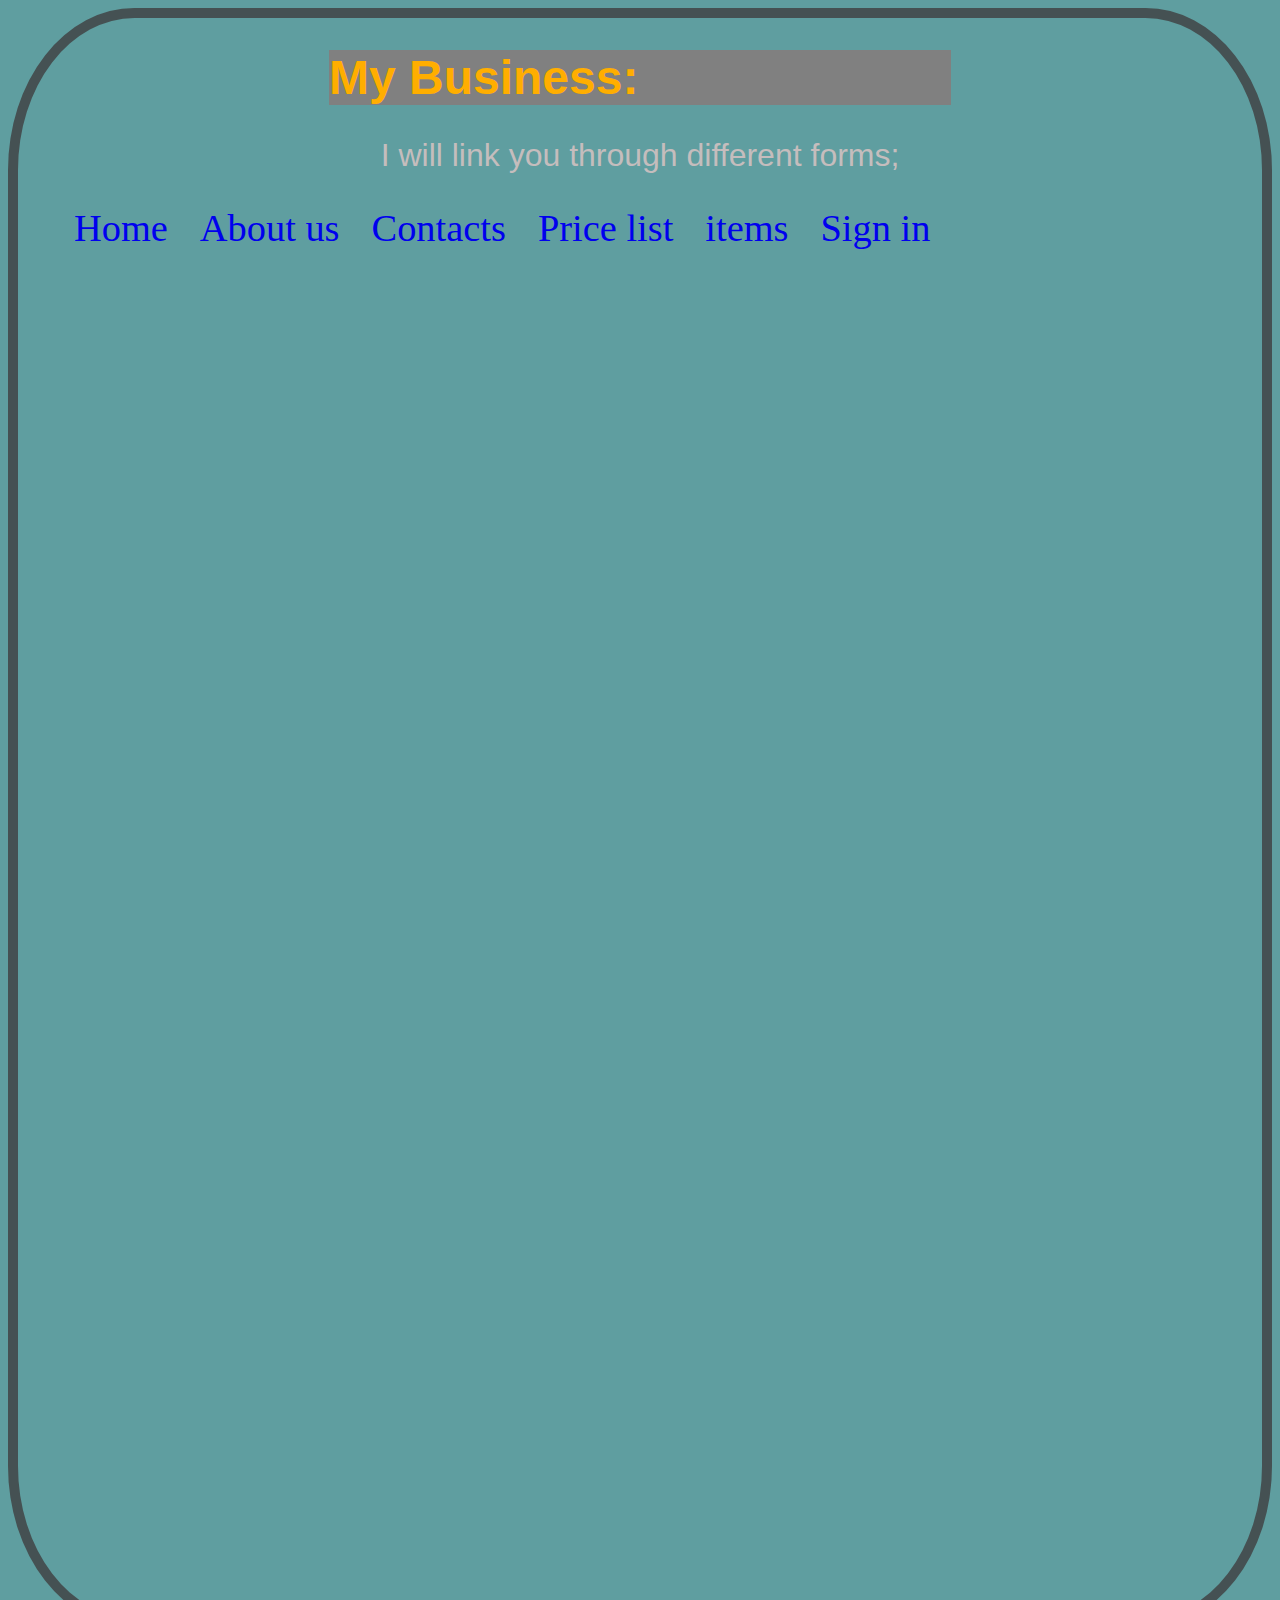
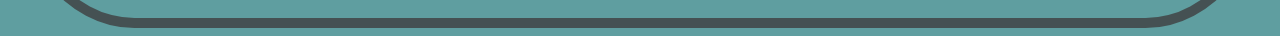
<file: Html/index.html>
<!DOCTYPE html>
<html lang="en">
<head>
    <meta charset="UTF-8">
    <meta http-equiv="X-UA-Compatible" content="IE=edge">
    <meta name="viewport" content="width=device-width, initial-scale=1.0">
    <link rel="stylesheet" href="index.css"/>
     <title>My Trial</title>
</head>
<body>
    <h1>My Business:</h1>
    <p class="para">I will link you through different forms;</p>
    <ul class="lists">
        <li><a href="index.html">Home</a></li>
        <li><a href="about us.html">About us</a></li>
        <li><a href="contacts.html">Contacts</a></li>
        <li><a href="Price list.html">Price list</a> </li>
        <li><a href="items.html">items</a></li>
        <li><a href="sign in.html">Sign in</a></li>
    </ul>

    
</body>
</html>
</file>
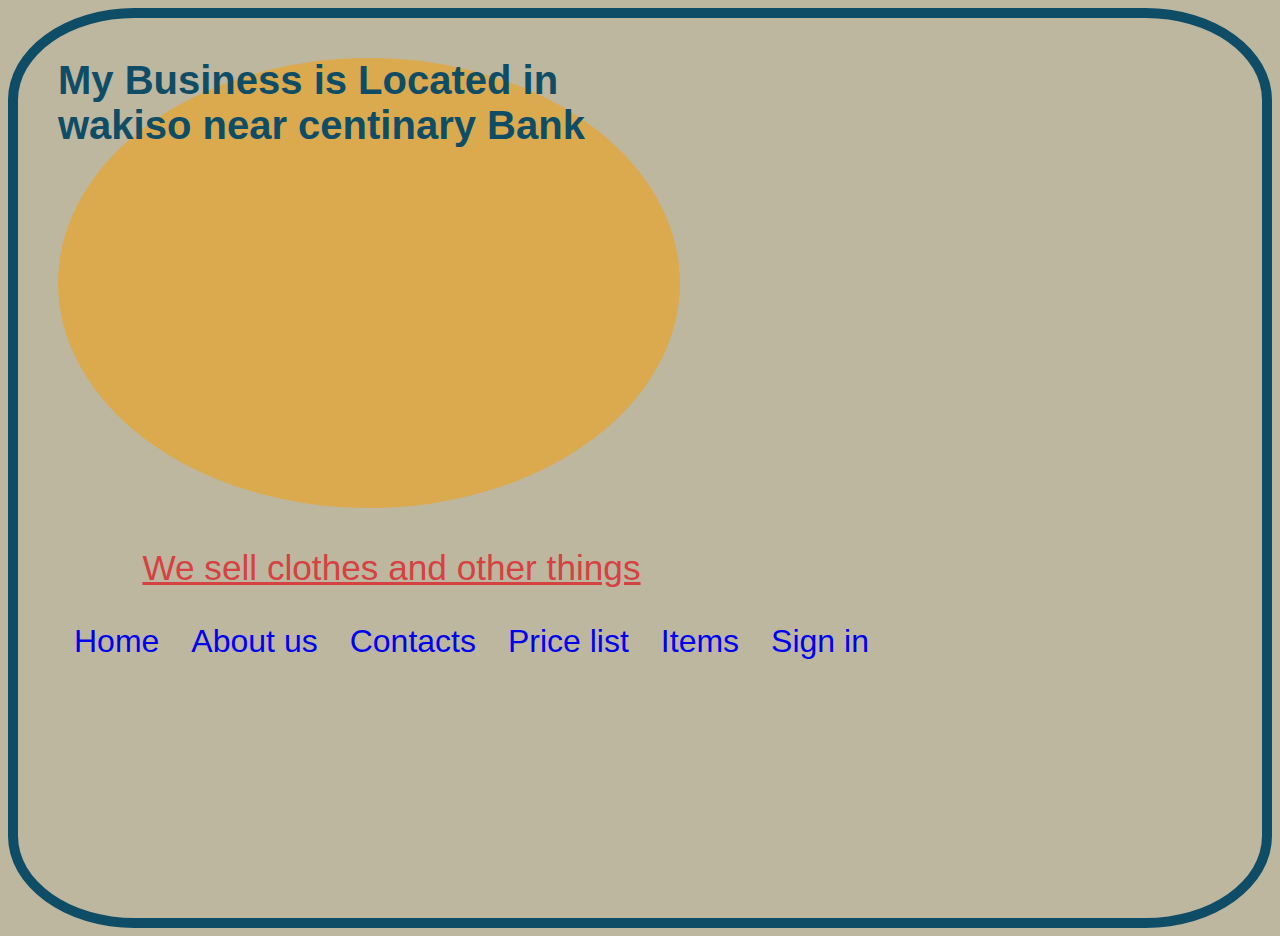
<file: Html/About us.html>
<!DOCTYPE html>
<html lang="en">
<head>
    <meta charset="UTF-8">
    <meta http-equiv="X-UA-Compatible" content="IE=edge">
    <meta name="viewport" content="width=device-width, initial-scale=1.0">
    <title>ABOUT US</title>
    <link rel="stylesheet" href="About us.css"/>
</head>
<body>
    <h1>My Business is Located in wakiso near centinary Bank</h1>
    <p>We sell clothes and other things</p>
    
    <ul class="lists">
        <li><a href="index.html">Home</a></li>
        <li><a href="about us.html">About us</a></li>
        <li><a href="contacts.html">Contacts</a></li>
        <li><a href="price list.html">Price list</a></li>
        <li><a href="items.html">Items</a></li>
        <li><a href="sign in.html">Sign in</a></li>
        
    </ul>
</body>
</html>
</file>
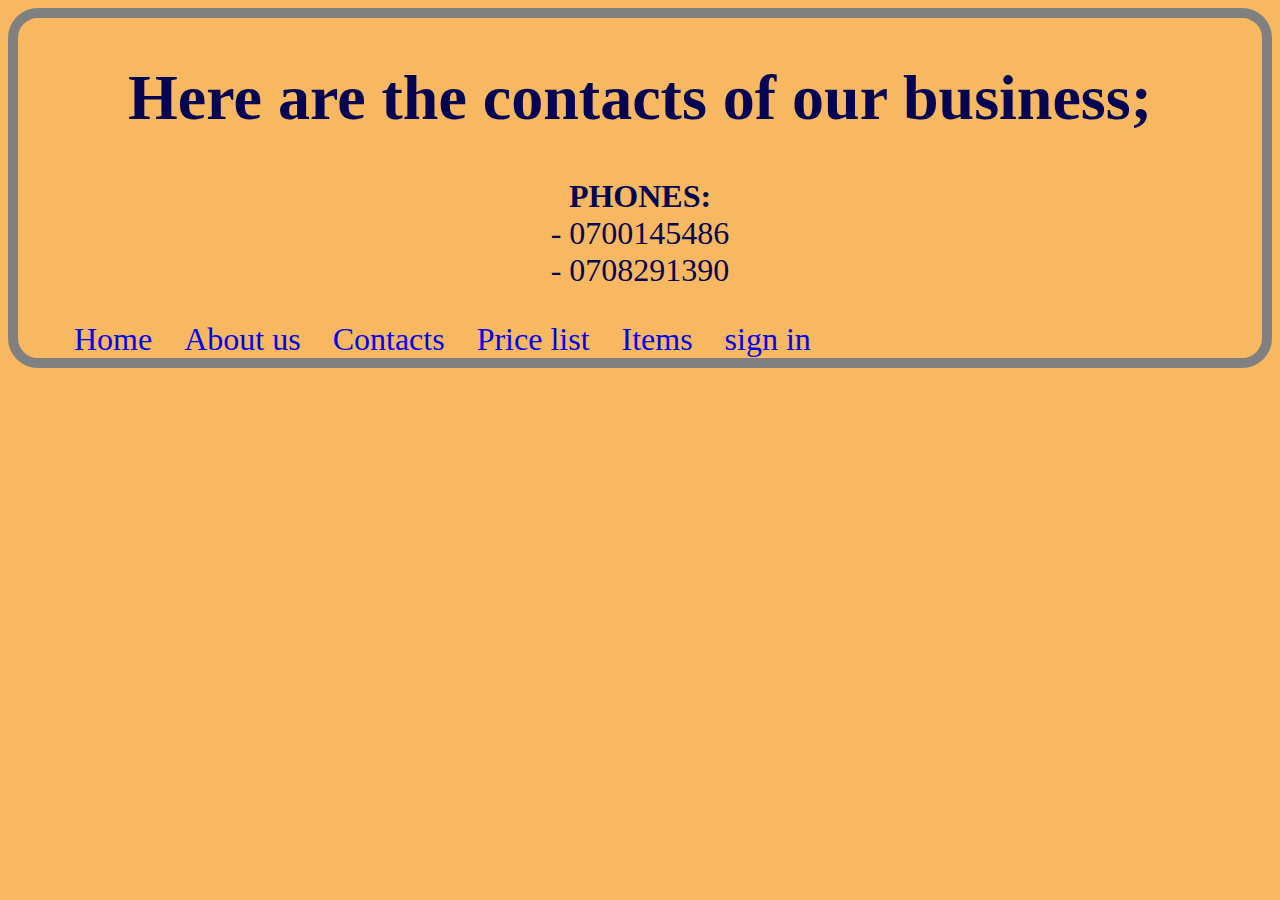
<file: Html/Contacts.html>
<!DOCTYPE html>
<html lang="en">
<head>
    <meta charset="UTF-8">
    <meta http-equiv="X-UA-Compatible" content="IE=edge">
    <meta name="viewport" content="width=device-width, initial-scale=1.0">
    <link rel="stylesheet" href="Contacts.css"/>
    <title>Our Contacts</title>

</head>
<body>
    <h1>Here are the contacts of our business;</h1>
    <p><b>PHONES:</b>
               <br>
               - 0700145486 <br>
               - 0708291390</p>
     <ul class="lists">
        <li><a href="#">Home</a></li>
        <li><a href="about us.html">About us</a></li>
        <li><a href="contacts.html">Contacts</a></li>
        <li><a href="Price list.html">Price list</a></li>
        <li><a href="items.html">Items</a></li>
        <li><a href="sign in.html">sign in</a></li>
     </ul>          
</body>
</html>
</file>
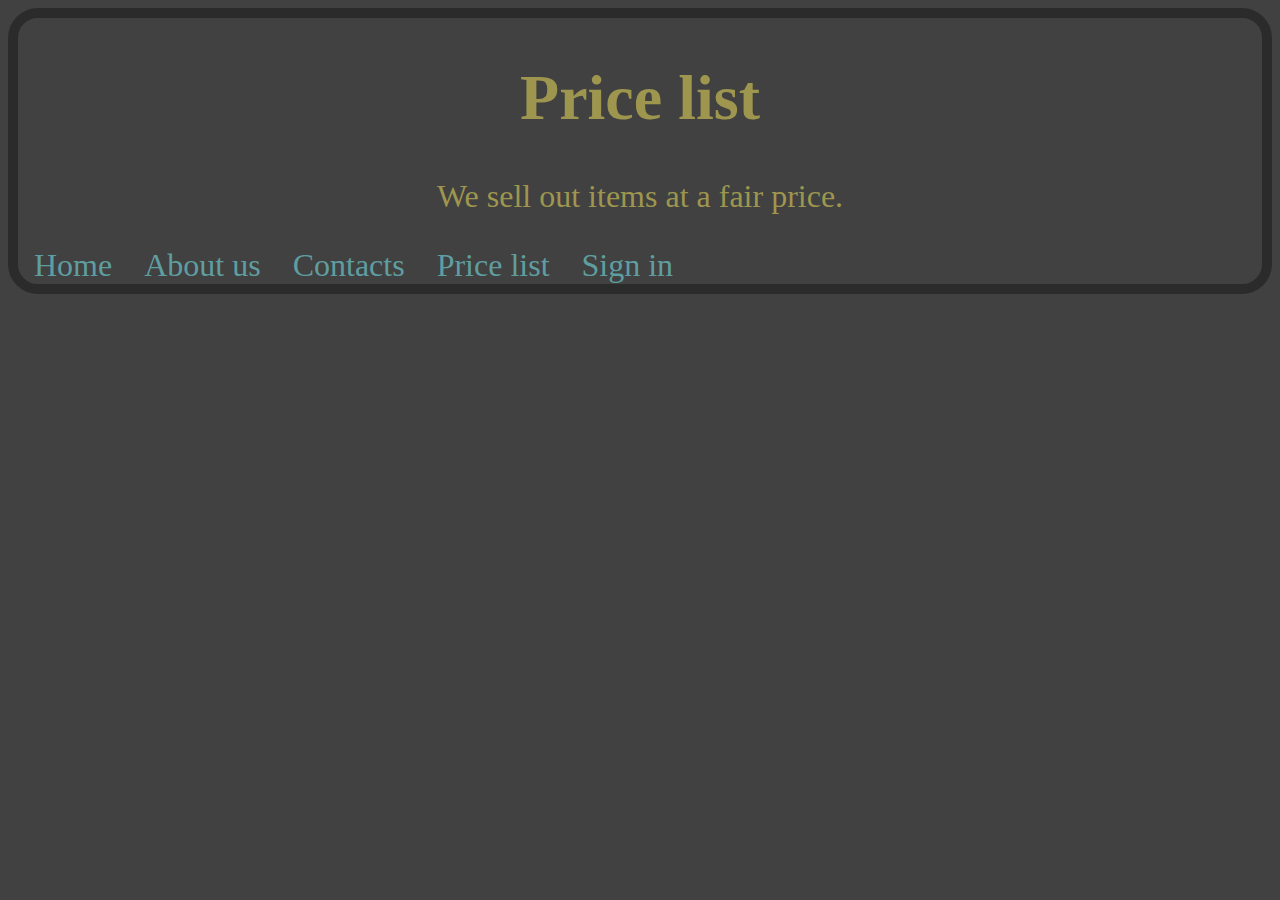
<file: Html/Price list.html>
<!DOCTYPE html>
<html lang="en">
<head>
    <meta charset="UTF-8">
    <meta http-equiv="X-UA-Compatible" content="IE=edge">
    <meta name="viewport" content="width=device-width, initial-scale=1.0">
    <link rel="stylesheet" href="Price list.css"/>
    
    <title>Prices</title>

</head>
<body>
    <div>
        <h1>Price list</h1>
        <p>We sell out items at a fair price.</p>
    </div>
    <ul class="lists">
        <li><a href="index.html">Home</a></li>
        <li><a href="about us.html">About us</a></li>
        <li><a href="contacts.html">Contacts</a></li>
        <li><a href="price list.html">Price list</a></li>
        <li><a href="sign in.html">Sign in</a></li>
     </ul>
    
</body>
</html>
</file>
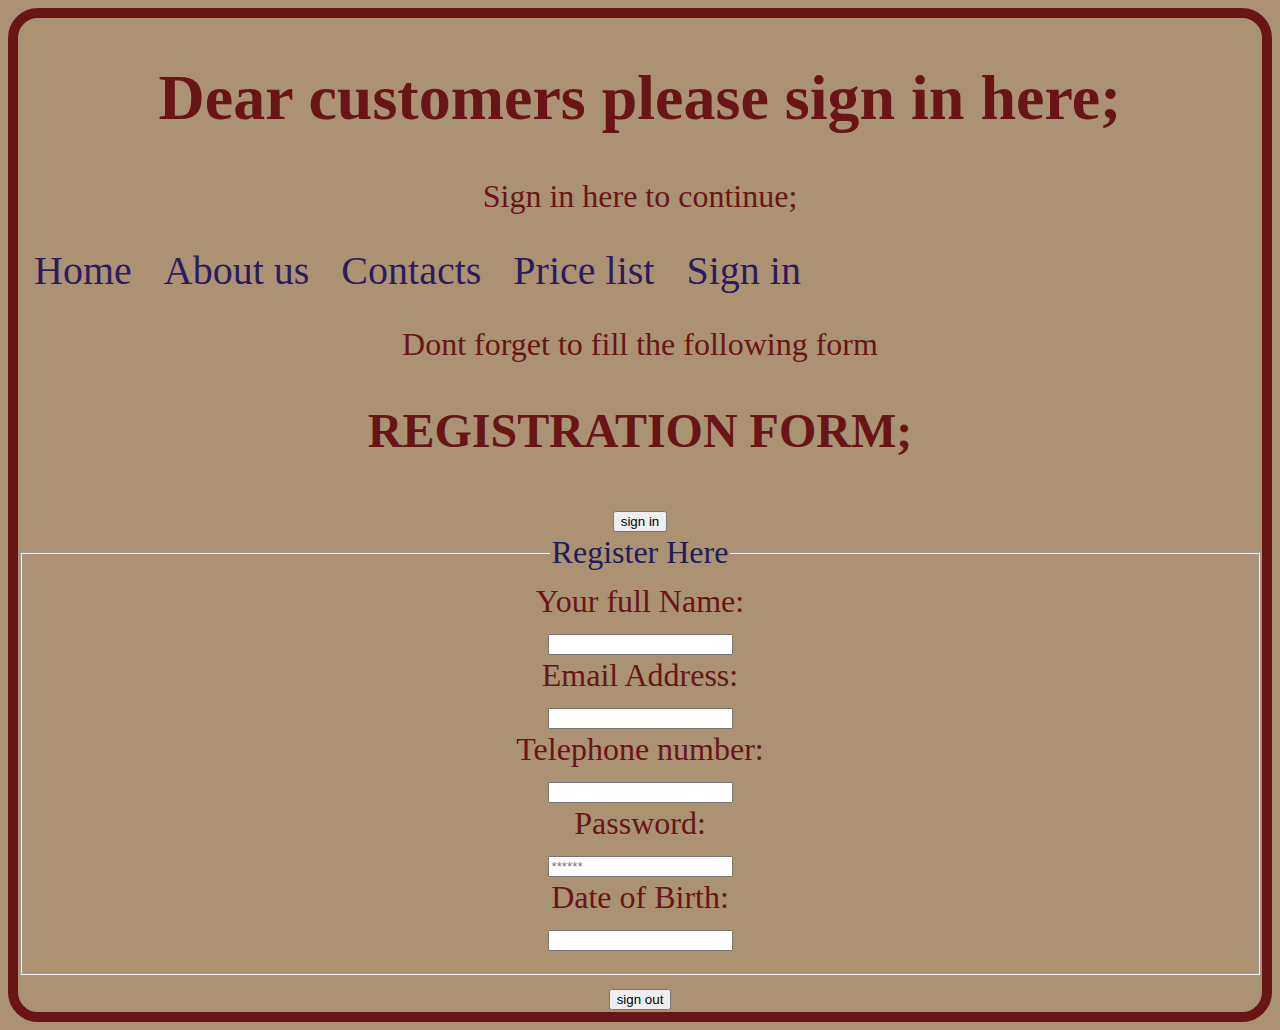
<file: Html/Sign in.html>
<!DOCTYPE html>
<html lang="en">
<head>
    <meta charset="UTF-8">
    <meta http-equiv="X-UA-Compatible" content="IE=edge">
    <meta name="viewport" content="width=device-width, initial-scale=1.0">
    <title>SIGN IN </title>
    <link rel="stylesheet" href="Sign in.css"/>
</head>
<body>
    <h1>Dear customers please sign in here;</h1>
    <p>Sign in here to continue;</p>
    
        <ul class="lists">
            <li><a href="index.html">Home</a></li>
            <li><a href="about us.html">About us</a></li>
            <li><a href="contacts.html">Contacts</a></li>
            <li><a href="price list.html">Price list</a></li>
            <li><a href="sign in.html">Sign in</a></li>
        </ul>
        <p>Dont forget to fill the following form</p>
        <h2>REGISTRATION FORM;</h2>
        <form action="/action_page.php">
            <div class="signs">
            <input type="submit" id="submit"value="sign in">
             <label for="submit"></label>
            </div>
             <fieldset>
                <legend>Register Here</legend>
                <label for="full names">Your full Name:</label><br>
                <input type="text"name="full name" id="full name"><br>

                <label for="Email">Email Address:</label><br>
                <input type="text" name="full name" id="full name"><br>

                <label for="phone number">Telephone number:</label><br>
                <input type="number" name="phone" id="phone number"><br>
                 
                <label for="password">Password:</label><br>
                <input type="password" placeholder="******" id="password"><br>

                <label for="year">Date of Birth:</label><br>
                <input type="text"id="year" name ="Dat of birth">
                
 </fieldset>


        </form>
      <input type="submit"id="submit" value="sign out">
      <label for="submit"></label>
</body>
</html>
</file>
<file: Html/index.css>
body {
    background-color: cadetblue;
    color: aliceblue;
    font-size: larger;
    border:10px solid rgba(65, 67, 68, 0.849);
    border-radius: 10%;
    max-width: 100%;
    height: 100rem;



    
    
}
h1{
    color: rgb(255, 174, 0);
    font-size: 3rem;
    font-family: 'Franklin Gothic Medium', 'Arial Narrow', Arial, sans-serif;
    background-color: grey;
    width: 50%;
    margin-left: 25%;
    

    

}
.para {
    font-size: 2rem;
    font-family: Arial, Helvetica, sans-serif;
    color: rgb(197, 189, 189);
    text-align: center;

}

.lists {
    display: flex;
    list-style-type: none;
    margin: 0;
    
    
}
a {
    font-size: 2em;
    text-decoration: none;
    padding: 8px 16px;

    
}
</file>
<file: Html/About us.css>
body {
    background-color: rgba(172, 165, 136, 0.795);
    color: rgb(15, 77, 102);
    font-size: large;
    font-family: Verdana, Geneva, Tahoma, sans-serif;
    border: 10px solid;
    border-radius: 10%;
    height: 100vh;
    
     

}
h1 {
    font-size: 2.5rem;
    background-color: rgb(219, 170, 79);
    border-radius: 50%;
    height: 50vh;
    width: 50%;
    margin: 40px;
}
p {
    font-size: 2.2rem;
    text-decoration: underline;
    color: rgb(214, 65, 65);
    margin-left: 10%;

}
.lists {
    list-style-type: none;
    margin: 0;
    display: flex;
    font-size: 2rem;
}
a {
    text-decoration: none;
    padding: 8px 16px;

}
</file>
<file: Html/Contacts.css>
body {
    background-color: rgb(248, 183, 97);
    font-size: 2rem;
    color: rgb(4, 4, 83);
    border: 10px solid gray;
    border-radius: 30px;
    text-align: center;
}
.lists {
    margin: 0;
    list-style-type:none;
    display: flex;

}
a {
    padding: 8px 16px;
    text-decoration: none;

}
</file>
<file: Html/Price list.css>
body {
    background-color: rgba(0, 0, 0, 0.747);
    color: rgb(158, 150, 78);
    font-size: 2rem;
    border: 10px solid rgba(0, 0, 0, 0.329);
    border-radius: 30px;
    text-align: center;

}
.lists {
    margin: 0;
    list-style-type: none;
    display: flex;
    padding: 0;

}
a {
    text-decoration: none;
    padding: 8px 16px;
    color: cadetblue;
}
</file>
<file: Html/Sign in.css>
body {
    background-color: rgba(119, 80, 30, 0.623);
    color: rgb(105, 21, 21);
    font-size: 2rem;
    border: 10px solid;
    border-radius: 30px;
    text-align: center;

}


.lists {
    margin: 0;
    list-style-type: none;
    display: flex;
    padding: 0;

}


a {
    text-decoration: none;
    padding: 8px 16px;
    color: rgba(19, 7, 90, 0.863);
    font-size: 2.5rem;
}
legend {
    color: rgb(29, 29, 88);
}
</file>
